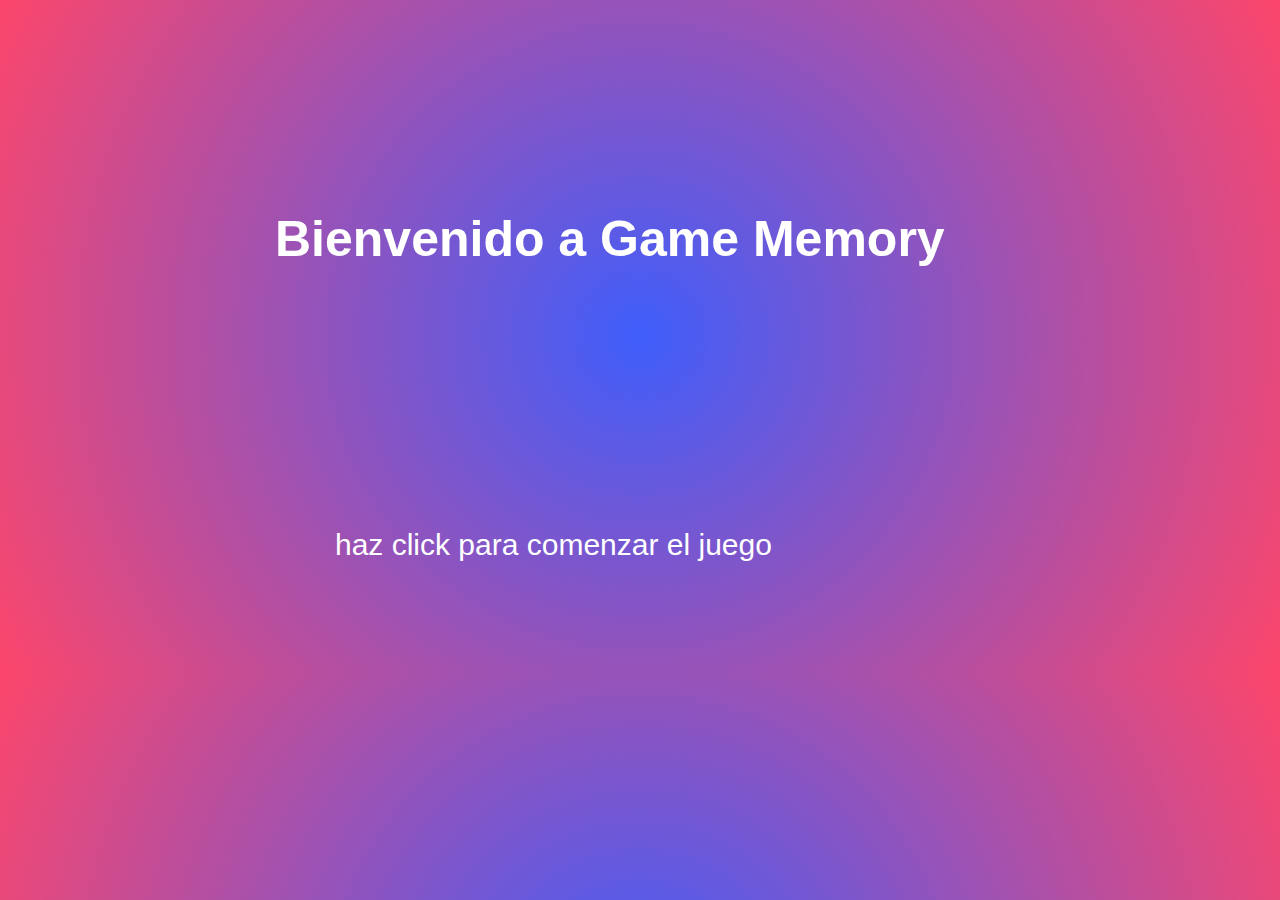
<file: principal.html>
<!DOCTYPE html>
<html lang="en">
<head>
    <meta charset="UTF-8">
    <meta name="viewport" content="width=device-width, initial-scale=1.0">
    <link rel="stylesheet" href="main.css">
    <link rel="icon" href="img/tiempo.ico">
    <title>Memory</title>
</head>
<body>
    <div>
        <h1>Bienvenido a Game Memory</h1>
    </div>
    <div>
        <a href="index.html">haz click para comenzar el juego</a>
    </div>
    
</body>
</html>
</file>
<file: main.css>
body {
    margin: 0;
    padding: 0;
    background: rgb(63,94,251);
    background: radial-gradient(circle, rgba(63,94,251,1) 0%, rgba(252,70,107,1) 100%);
    font-family: sans-serif;
    color: white;
    align-items: center;
}

h1{
    font-size: 50px;
    width: 730px;
    margin: 110px auto 100px;
    display: flex;
    text-align: center;
}

div{
    width: 730px;
    margin: 100px auto 50px;
    display: flex;
    align-items: center;
    box-sizing: border-box;
    text-align: center;
}

a{
    margin: 20px;
    padding: 40px;
    font-size: 30px;
    color: white;
    text-align: center;
    text-decoration: none;
    display: flex;
}
</file>
